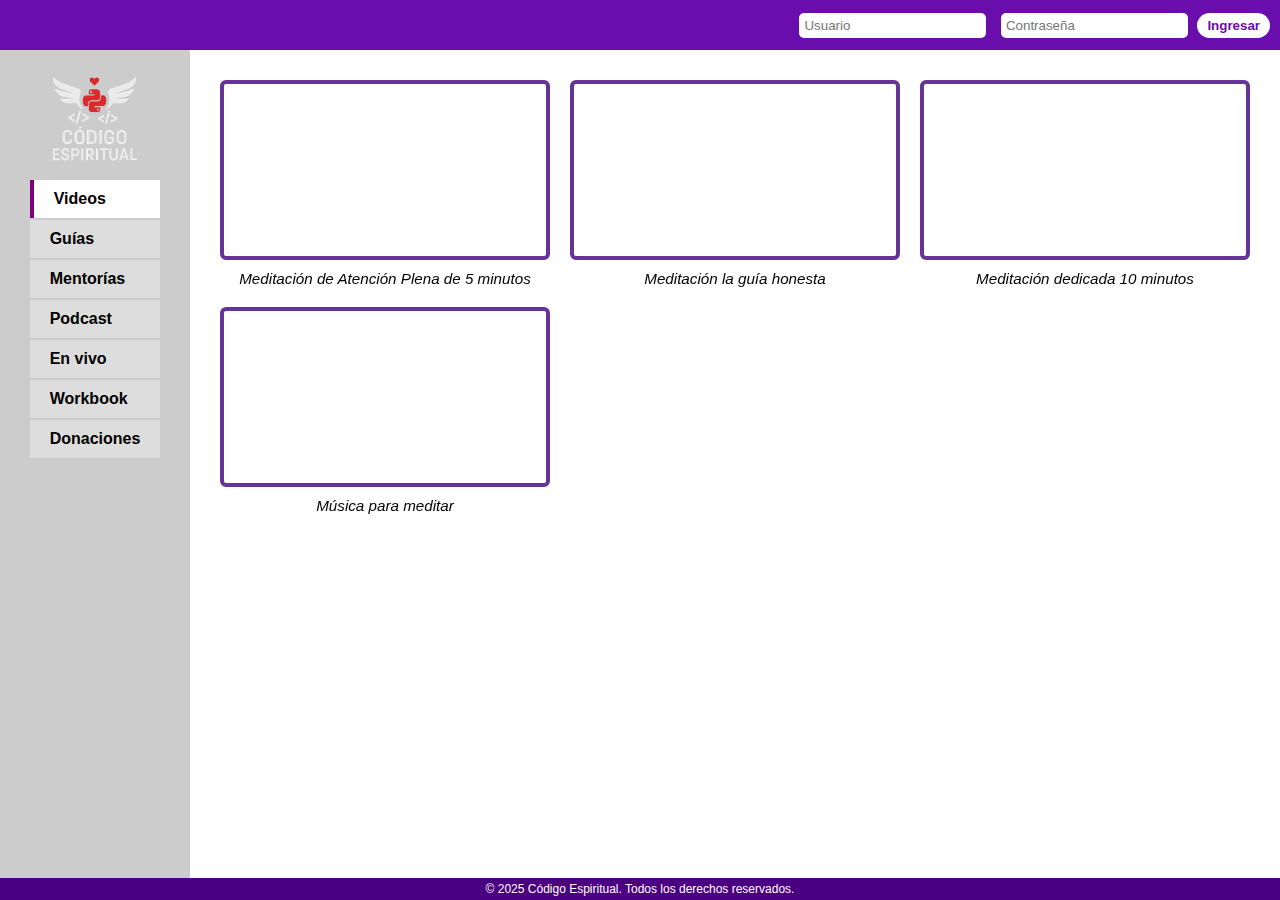
<file: Index.html>
<!-- index.html -->
<!DOCTYPE html>
<html lang="es">
<head>
	<meta charset="UTF-8">
	<meta name="viewport" content="width=device-width, initial-scale=1.0">
	<title>Dashboard - Código Espiritual</title>
	<link rel="stylesheet" href="style.css">
</head>
<body>
	<header class="barra-superior">
		<div class="login-rapido">
			<input type="text" placeholder="Usuario">
			<input type="password" placeholder="Contraseña">
			<button onclick="window.location.href='login.html'">Ingresar</button>
		</div>
	</header>

	<div class="contenedor-principal">
		<aside class="barra-lateral">
			<div class="logo">
				<img src="assets/logo.png" alt="Logo Código Espiritual">
			</div>
			<nav class="navegacion">
				<ul class="nav-list">
					<li><a href="#" class="activo">Videos</a></li>
					<li><a onclick="window.location.href='Guias.html'" href="#">Guías</a></li>
					<li><a href="#">Mentorías</a></li>
					<li><a href="#">Podcast</a></li>
					<li><a href="#">En vivo</a></li>
					<li><a href="#">Workbook</a></li>
					<li><a href="#">Donaciones</a></li>
				</ul>
			</nav>
		</aside>
	<main class="contenido">
		<div class="contenido">
			<div class="video-grid">
				<div class="video-item">
					<iframe src="https://www.youtube.com/embed/inpok4MKVLM" 
						title="Meditación 5 minutos" 
						allowfullscreen>
					</iframe>
					<p>Meditación de Atención Plena de 5 minutos</p>
				</div>
				<div class="video-item">
					<iframe src="https://www.youtube.com/embed/X3-gKPNyrTA" 
						title="Guía Honesta" 
						allowfullscreen></iframe>
					<p>Meditación la guía honesta</p>
				</div>
				<div class="video-item">
					<iframe src="https://www.youtube.com/embed/9-IOMXpv7Ys" 
						title="Mindfulness 10 min" 
					allowfullscreen></iframe>
					<p>Meditación dedicada 10 minutos</p>
				</div>
				<div class="video-item">
					<iframe src="https://www.youtube.com/embed/1ZYbU82GVz4" 
					title="Música para meditar" 
					allowfullscreen></iframe>
					<p>Música para meditar</p>
				</div>
			</div>
		</div>

	</main>
	</div>
<footer class="footer">
	<p>© 2025 Código Espiritual. Todos los derechos reservados.</p>
</footer>
</body>
</html>
</file>
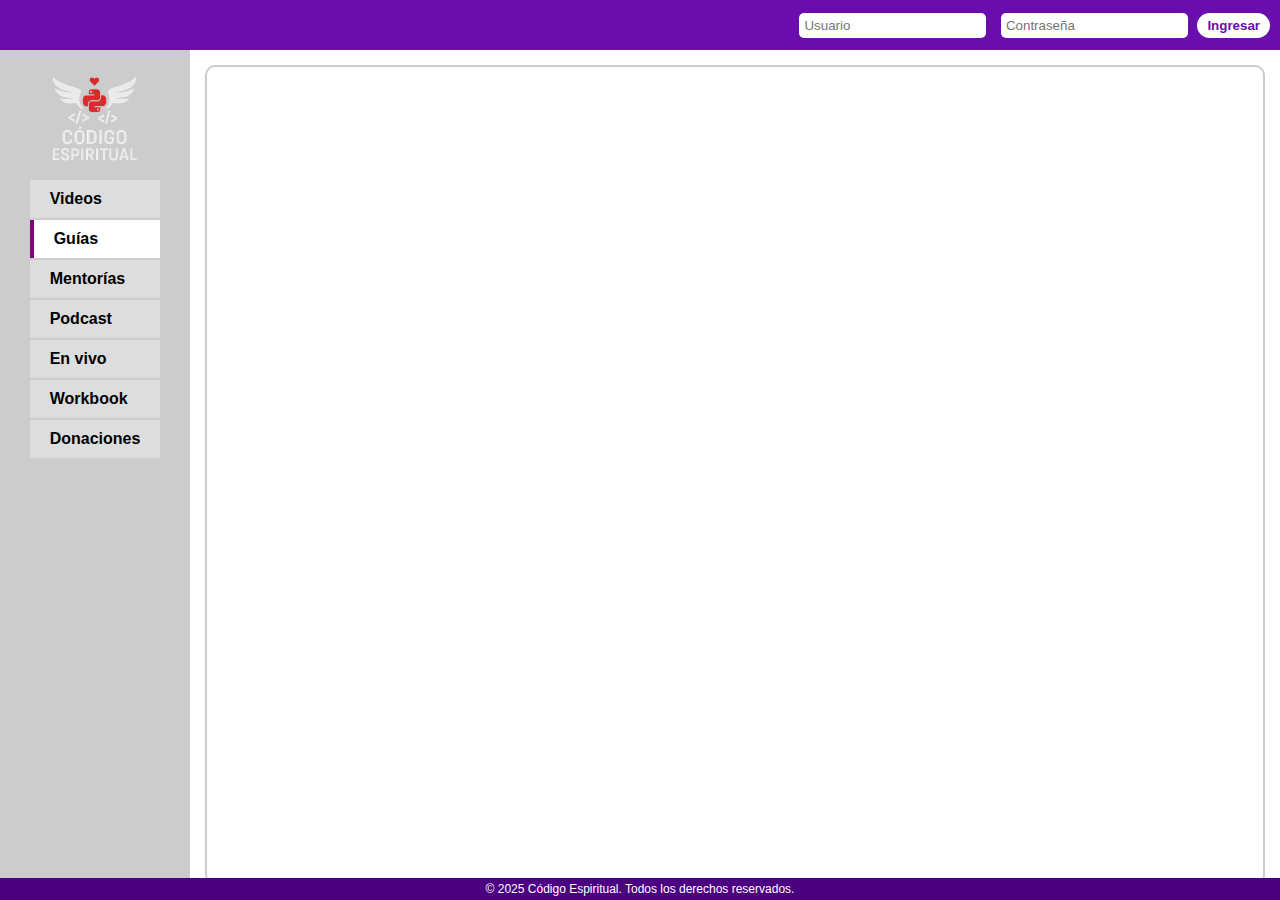
<file: Guias.html>
<!DOCTYPE html>
<html lang="es">
<head>
	<meta charset="UTF-8">
	<meta name="viewport" content="width=device-width, initial-scale=1.0">
	<title>Guias - Código Espiritual</title>
	<link rel="stylesheet" href="style.css">
</head>
<body>
	<header class="barra-superior">
		<div class="login-rapido">
			<input type="text" placeholder="Usuario">
			<input type="password" placeholder="Contraseña">
			<button onclick="window.location.href='login.html'">Ingresar</button>
		</div>
	</header>

	<div class="contenedor-principal">
		<aside class="barra-lateral">
			<div class="logo">
				<img src="assets/logo.png" alt="Logo Código Espiritual">
			</div>
			<nav class="navegacion">
				<ul class="nav-list">
					<li><a onclick="window.location.href='index.html'" href="#" >Videos</a></li>
					<li><a href="#"class="activo">Guías</a></li>
					<li><a href="#">Mentorías</a></li>
					<li><a href="#">Podcast</a></li>
					<li><a href="#">En vivo</a></li>
					<li><a href="#">Workbook</a></li>
					<li><a href="#">Donaciones</a></li>
				</ul>
			</nav>
		</aside>

		<main class="contenido">
			<div class="pdf-container">
				<iframe 
					src="assets/guia1.pdf#toolbar=0&navpanes=0&scrollbar=1"
					type="application/pdf"
					frameborder="0"
					width="100%"
					height="600px">
				</iframe>
			</div>
			
		</main>
	</div>
	<footer class="footer">
		<p>© 2025 Código Espiritual. Todos los derechos reservados.</p>
	</footer>
	<script src="Js/proteccion.js"></script>
</body>
</html>
</file>
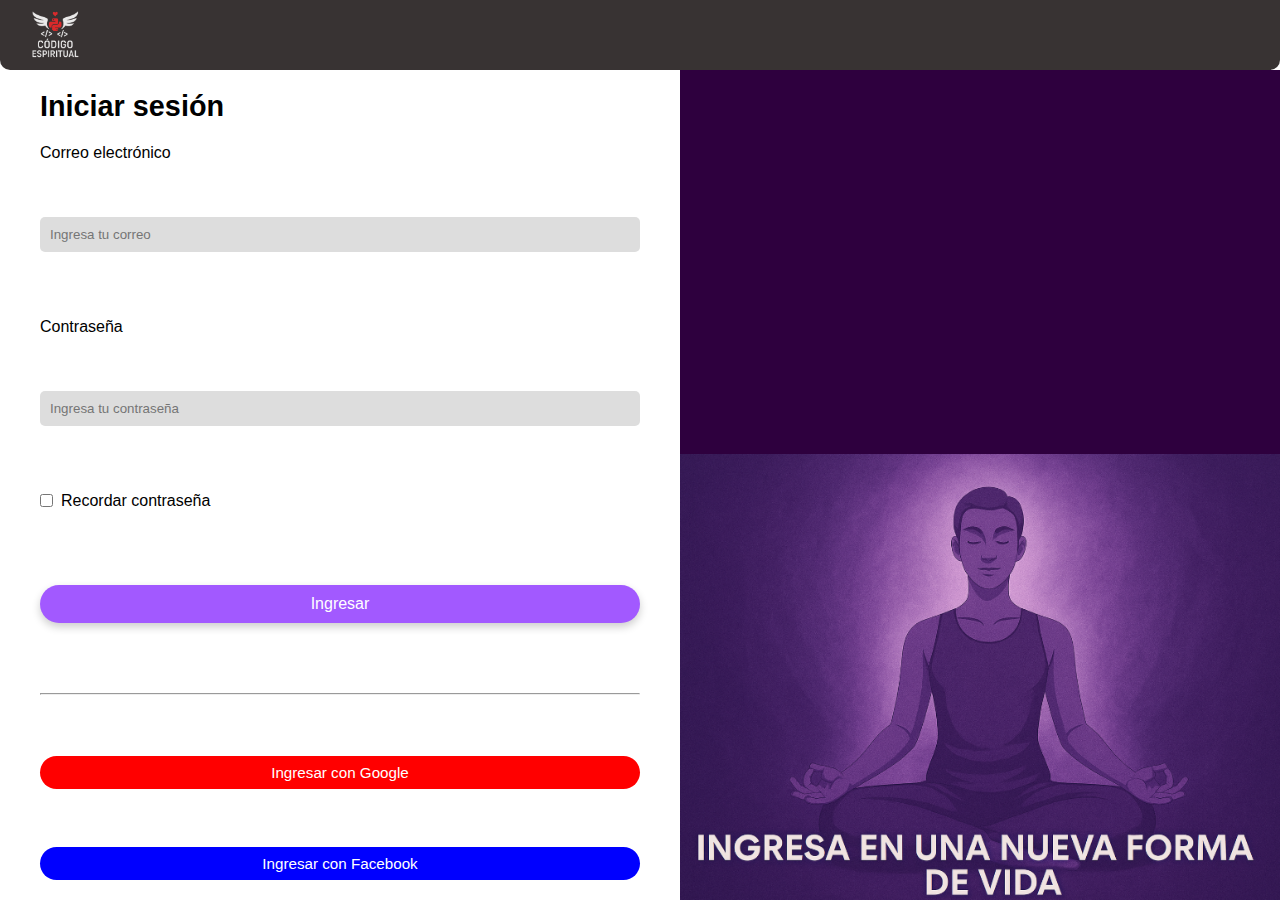
<file: login.html>
<!DOCTYPE html>
<html lang="es">
<head>
  <meta charset="UTF-8" />
  <meta name="viewport" content="width=device-width, initial-scale=1.0" />
  <title>Login - Código Espiritual</title>
  <link rel="stylesheet" href="styles.css" />
</head>
<body>

  <div class="barra-logo">
    <img src="assets/logo.png" alt="Logo Código Espiritual" class="logo-barra" />
  </div>

  <div class="container">
    <div class="formulario">
      <div class="form-wrapper">
        <h1>Iniciar sesión</h1>

        <form>
          <label for="email">Correo electrónico</label>
          <input type="email" id="email" placeholder="Ingresa tu correo" />

          <label for="password">Contraseña</label>
          <input type="password" id="password" placeholder="Ingresa tu contraseña" />

          <div class="recordar">
            <input type="checkbox" id="remember" />
            <label for="remember">Recordar contraseña</label>
          </div>

          <button onclick="window.location.href='index.html'" type="button" class="btn-ingresar">Ingresar</button>

          <hr />

          <button onclick="window.location.href='index.html'" type="button" class="btn-google">Ingresar con Google</button>
          <button onclick="window.location.href='index.html'" type="button" class="btn-facebook">Ingresar con Facebook</button>
        </form>
      </div>
    </div>

    <div class="imagen">
      <img src="assets/meditacion.png" alt="Meditación" />
    </div>
  </div>

</body>
</html>
</file>
<file: style.css>
* {
  margin: 0;
  padding: 0;
  box-sizing: border-box;
  font-family: sans-serif;
}

body, html {
  height: 100%;
  overflow: hidden;
}

.barra-superior {
  height: 50px;
  background-color: #6a0dad;
  display: flex;
  justify-content: flex-end;
  align-items: center;
  padding: 0 10px;
}

.barra-superior input[type="text"],
.barra-superior input[type="password"] {
  margin: 0 5px;
  padding: 5px;
  border-radius: 5px;
  border: none;
}

.barra-superior button {
  padding: 5px 10px;
  border-radius: 15px;
  border: none;
  background-color: white;
  color: #6a0dad;
  font-weight: bold;
  cursor: pointer;
}

.contenedor-principal {
  display: flex;
  height: calc(100% - 50px);
}

.barra-lateral {
  width: 190px;
  background-color: #ccc;
  padding-top: 10px;
  display: flex;
  flex-direction: column;
  align-items: center;
}

.logo {
  display: flex;
  justify-content: center;
  align-items: center;
  height: 120px; 
}

.logo img {
  width: 60%;
  padding: 10px;
  object-fit: contain;
}

.navegacion ul {
  list-style: none;
  width: 100%;
}

.navegacion li a {
  display: block;
  padding: 10px 20px;
  text-decoration: none;
  color: #000;
  font-weight: bold;
  background-color: #ddd;
  margin-bottom: 2px;
}

.navegacion li a:hover {
  background-color: #bbb;
}

.contenido {
  flex: 1;
  background-color: white;
}

.footer {
  background-color: #4a0080;
  color: white;
  text-align: center;
  padding: 4px 0;         
  font-size: 0.75rem;    
  position: fixed;
  bottom: 0;
  width: 100%;
  z-index: 1;
}

.nav-list a {
  display: block;
  padding: 15px;
  text-decoration: none;
  color: black;
  background-color: #e0e0e0;
  font-weight: bold;
  transition: background-color 0.3s;
}


.nav-list a:hover:not(.activo) {
  background-color: #bbb;
}


.nav-list a.activo {
  background-color: #fff;
  border-left: 4px solid purple;
}


.contenido {
  padding: 15px;
  flex: 1;
  background-color: white;
  overflow-y: auto;
}

.video-grid {
  display: grid;
  grid-template-columns: repeat(auto-fit, minmax(300px, 1fr));
  gap: 20px;
}

.video-item {
  display: flex;
  flex-direction: column;
  align-items: center;
}

.video-item iframe {
  width: 100%;
  height: 180px;
  border: 4px solid rebeccapurple;
  border-radius: 6px;
}

.video-item p {
  margin-top: 10px;
  font-style: italic;
  font-size: 0.95rem;
  text-align: center;
}

.pdf-container {
  padding: 20px;
  background-color: #fff;
  border: 2px solid #ccc;
  border-radius: 10px;
  height: 100%;
}
</file>
<file: styles.css>
* {
  margin: 0;
  padding: 0;
  box-sizing: border-box;
  font-family: sans-serif;
}

html, body {
  height: 100%;
  width: 100%;
  overflow: hidden;
}

/* Barra superior con el logo a la izquierda */
.barra-logo {
  width: 100%;
  background-color: #383333;
  padding: 10px 30px;
  display: flex;
  justify-content: flex-start;
  align-items: center;
  border-radius: 0 0 10px 10px;
}

.logo-barra {
  height: 50px;
  object-fit: contain;
}


/* Contenedor principal */
.container {
  display: flex;
  height: calc(100vh - 70px); /* altura menos la barra */
  width: 100vw;
}

/* Formulario */
.formulario {
  flex: 1;
  display: flex;
  flex-direction: column;
  padding: 20px 40px;
  background-color: #fff;
}

.form-wrapper {
  display: flex;
  flex-direction: column;
  justify-content: space-between;
  flex: 1;
}

h1 {
  font-size: 1.8rem;
  margin-bottom: 15px;
}

form {
  display: flex;
  flex-direction: column;
  justify-content: space-between;
  flex: 1;
}

label {
  margin: 6px 0 4px;
}

input[type="email"],
input[type="password"] {
  width: 100%;
  padding: 10px;
  margin-bottom: 10px;
  background: #ddd;
  border: none;
  border-radius: 5px;
}

.recordar {
  display: flex;
  align-items: center;
  margin-bottom: 10px;
}

.recordar input {
  margin-right: 8px;
}

.btn-ingresar {
  width: 100%;
  padding: 10px;
  background: #a259ff;
  color: white;
  border: none;
  border-radius: 25px;
  font-size: 1rem;
  box-shadow: 0 4px 8px rgba(0, 0, 0, 0.2);
  cursor: pointer;
  margin: 10px 0;
}

hr {
  margin: 10px 0;
}

.btn-google,
.btn-facebook {
  width: 100%;
  padding: 8px;
  font-size: 0.95rem;
  color: white;
  border: none;
  border-radius: 25px;
  cursor: pointer;
}

.btn-google {
  background: red;
  margin-bottom: 8px;
}

.btn-facebook {
  background: blue;
}

/* Imagen lateral */
.imagen {
  flex: 1;
  height: 100%;
}

.imagen img {
  width: 100%;
  height: 100%;
  object-fit: contain;
  object-position: bottom;
  background-color: #2e003e;
  display: block;
}
</file>
